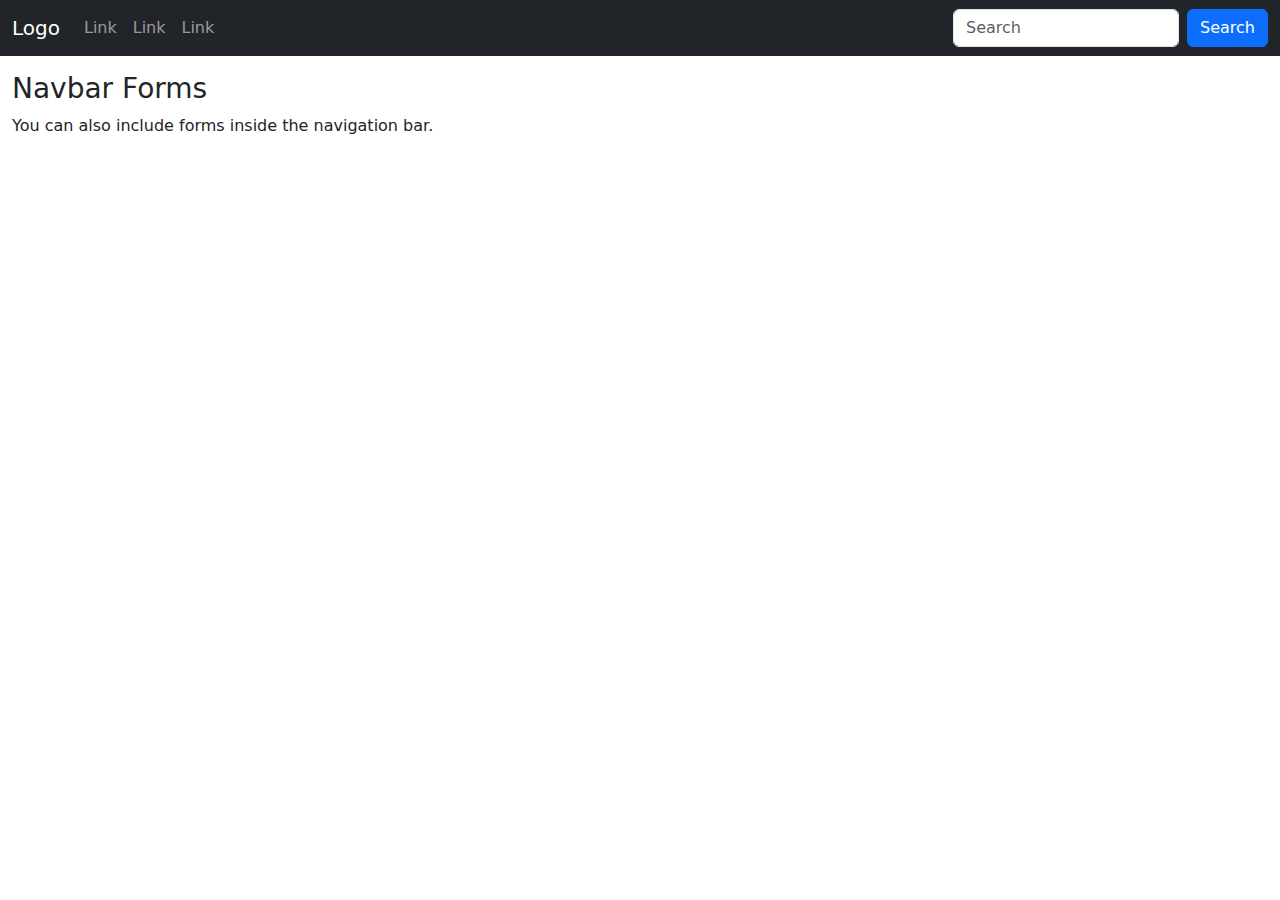
<file: test.html>
<!DOCTYPE html>
<html lang="en">
<head>
  <title>Bootstrap Example</title>
  <meta charset="utf-8">
  <meta name="viewport" content="width=device-width, initial-scale=1">
  <link href="https://cdn.jsdelivr.net/npm/bootstrap@5.1.3/dist/css/bootstrap.min.css" rel="stylesheet">
  <script src="https://cdn.jsdelivr.net/npm/bootstrap@5.1.3/dist/js/bootstrap.bundle.min.js"></script>
</head>
<body>

<nav class="navbar navbar-expand-sm navbar-dark bg-dark">
  <div class="container-fluid">
    <a class="navbar-brand" href="javascript:void(0)">Logo</a>
    <button class="navbar-toggler" type="button" data-bs-toggle="collapse" data-bs-target="#mynavbar">
      <span class="navbar-toggler-icon"></span>
    </button>
    <div class="collapse navbar-collapse" id="mynavbar">
      <ul class="navbar-nav me-auto">
        <li class="nav-item">
          <a class="nav-link" href="javascript:void(0)">Link</a>
        </li>
        <li class="nav-item">
          <a class="nav-link" href="javascript:void(0)">Link</a>
        </li>
        <li class="nav-item">
          <a class="nav-link" href="javascript:void(0)">Link</a>
        </li>
      </ul>
      <form class="d-flex">
        <input class="form-control me-2" type="text" placeholder="Search">
        <button class="btn btn-primary" type="button">Search</button>
      </form>
    </div>
  </div>
</nav>

<div class="container-fluid mt-3">
  <h3>Navbar Forms</h3>
  <p>You can also include forms inside the navigation bar.</p>
</div>

</body>
</html>
</file>
